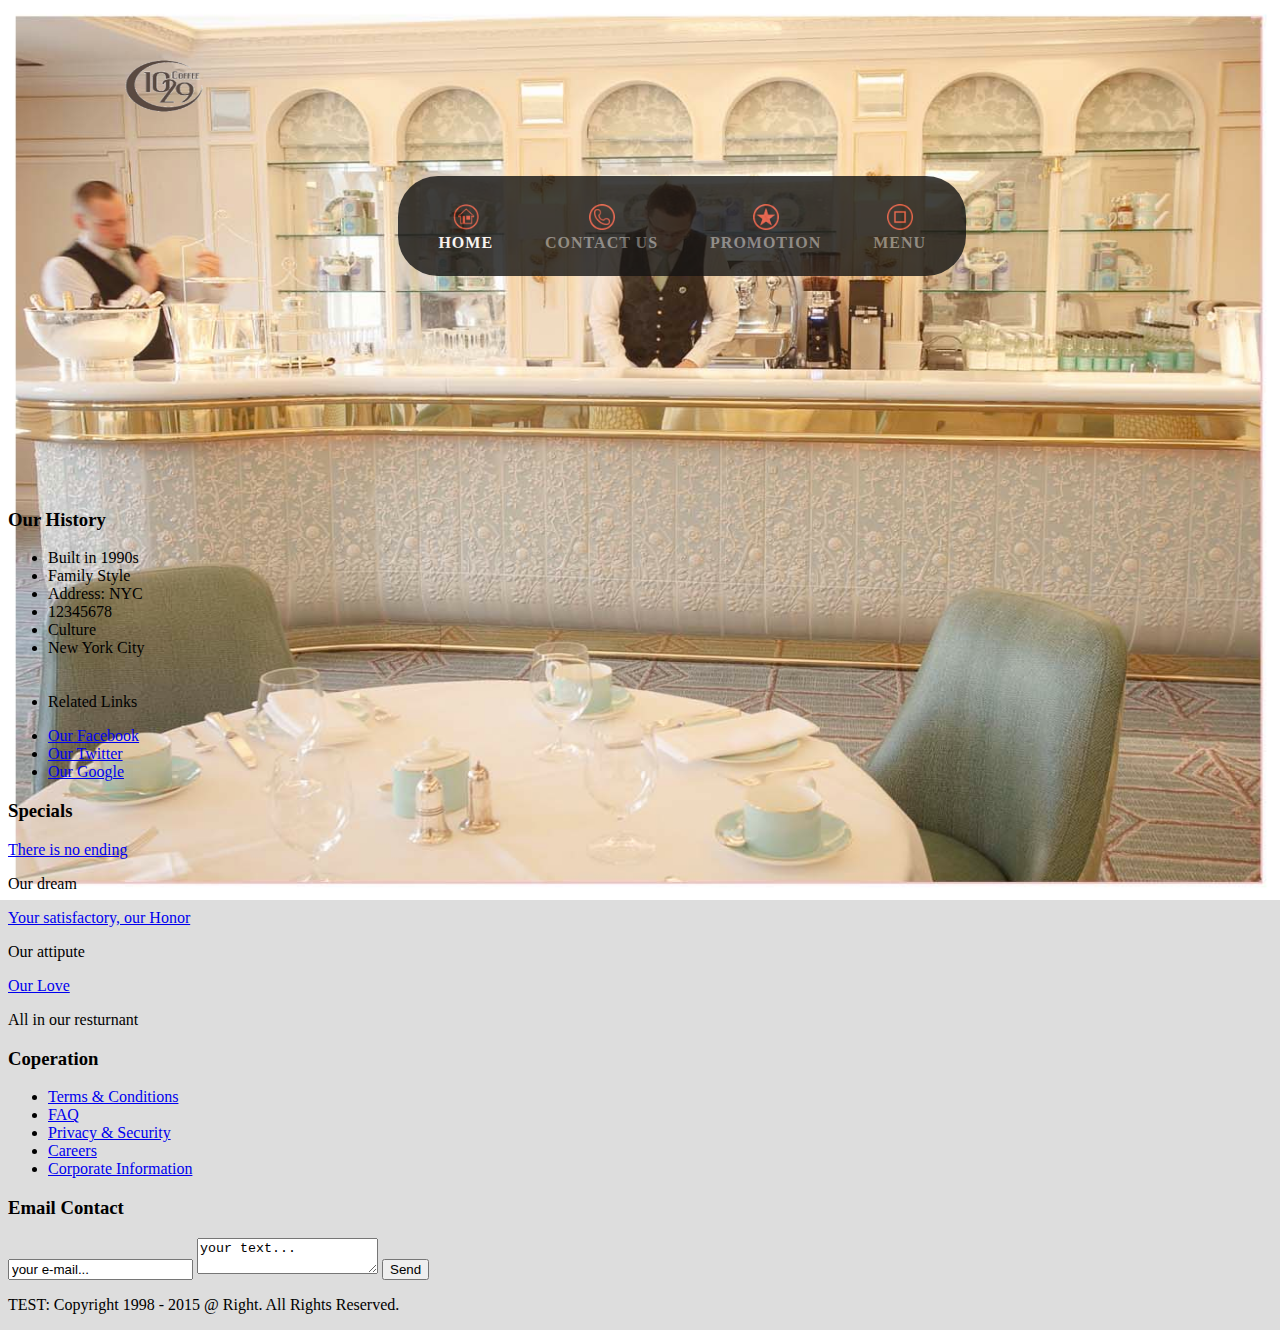
<file: index.html>
﻿<!DOCTYPE html>
<html lang="en">
<head>
	<meta charset="UTF-8">
	<title>HomePage</title>
	<link rel="stylesheet" type="text/css" href="css/style-index.css" />
	
</head>

<body class="row">
<header>
	<div class="mb_pattern"></div>
	
	<div class="mb_heading" style="margin-left: 1em;margin-top: 1em;">
		<a href="index.html"><img src="images/logo2.png" title="logo" width="280px" height="140px" /></a>
		<nav id="nav">
			<ul>
				<li class="active"><a href="index.html"><div align="center"><img src="images/home.png"></div>HOME</a></li>
				<li><a href="contactus.html"><div align="center"><img src="images/contactus.png"></div>Contact US</a></li>
				<li><a href="promotion.html"><div align="center"><img src="images/promotion.png"></div>Promotion</a></li>
				<li><a href="menu.html"><div align="center"><img src="images/menu.png"></div>Menu</a></li>
			</ul>
		</nav>

	</div>
</header>
<br/><br/><br/><br/><br/><br/><br/><br/><br/><br/><br/>
	<footer>
	<div class="footer">
		<div class="container">
			<div class="col-md-3 stores-grid">
				<div class="stores">
					<h3>Our History</h3>
					<ul>
						<li>Built in 1990s</li>
						<li>Family Style</li>
						<li>Address: NYC</li>
						<li> 12345678</li>

						<span>
						<li class="drive">Culture </li>
						<li>New York City</li> 
						<br>
						<br>
						<li>Related Links</li>
						</span>
					</ul>
				</div>
				<div class="social-icons white-icons">
					<ul>
						<li><a href="www.facebook.com" class="facebook">Our Facebook</a></li>
						<li><a href="twitter.com" class="twitter">Our Twitter</a></li>
						<li><a href="www.google.com" class="chrome">Our Google</a></li>
				</div>
			</div>
			<div class="col-md-3 blog">
				<h3>Specials</h3>
				<a href="#">There is no ending</a>
				<p>Our dream
				</p>
				<a href="#">Your satisfactory, our Honor</a>
				<p>Our attipute
				</p>
				<a href="#">Our Love</a>
				<p>All in our resturnant
				</p>
			</div>
			<div class="col-md-3 support">
				<h3>Coperation</h3>
				<div class="support-grids">
					<div class="support-left">
						<ul>
							<li><a href="#">Terms & Conditions</a></li>
							<li><a href="#">FAQ</a></li>
							<li><a href="#">Privacy & Security</a></li>
							<li><a href="#">Careers</a></li>
							<li><a href="#">Corporate Information</a></li>
						</ul>
					</div>
	
					<div class="clearfix"> </div>
				</div>
			</div>
			<div class="col-md-3 contact">
				<h3>Email Contact</h3>
				<form>
					<input type="text" value="your e-mail..." onFocus="this.value = '';" onBlur="if (this.value == '') {this.value = 'your e-mail...';}" required="">
					<textarea value="your text...:" onFocus="if(this.value == 'your text...') this.value='';" onBlur="if(this.value == '') this.value='your text...';">your text...</textarea>
					<input type="submit" value="Send">
				</form>
			</div>
			<div class="clearfix"> </div>
			<div class="copyright">
				<p>TEST: Copyright 1998 - 2015 @ Right. All Rights Reserved.</p>
			</p>
		</div>
	</div>
		</footer>
</body>
</html>
</file>
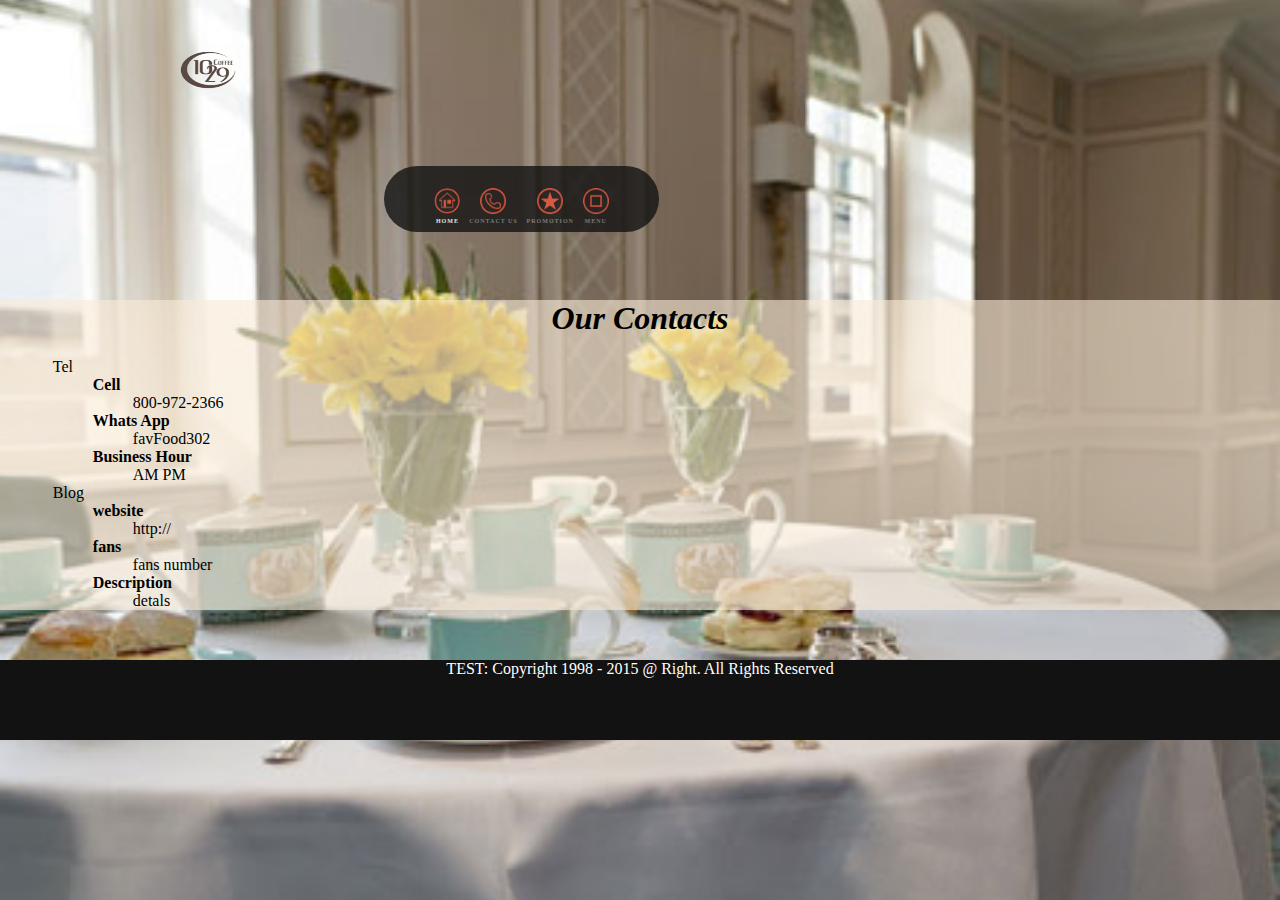
<file: contactus.html>
<!DOCTYPE html>
<html lang="en">
<head>
<meta charset="utf-8">
<title>Goods Shop</title>
	<link rel="stylesheet" href="css/style-ltemlist.css">
</head>

<body>
	<header>
    	<div class="container">
        	<div class="row">
 	       		<div id="logo">
					<div class="logo_img">
						<img id="logo_img" alt="" src="images/logo2.png" width="200px" height="100px">
					</div>
				</div>
				
			
				<div align="center">
					<div id="menu_big">
						<nav id="nav">
							<ul>
				<li class="active"><a href="index.html"><div align="center"><img src="images/home.png"></div>HOME</a></li>
				<li><a href="contactus.html"><div align="center"><img src="images/contactus.png"></div>Contact US</a></li>
				<li><a href="promotion.html"><div align="center"><img src="images/promotion.png"></div>Promotion</a></li>
				<li><a href="menu.html"><div align="center"><img src="images/menu.png"></div>Menu</a></li>
							</ul>
						</nav>
					</div>
				</div>
          	</div>
    	</div>
	</header>
    
   
    
	<div style="background: rgba(250,235,215, 0.6);" class="content">
	
		<div class="container normal-block">
		<h1 style="text-align: center; font-style: italic;">Our Contacts</h1>
		<dl>
			<dt>Tel</dt>
			<dd >
				<dl>
					<dt style="font-weight: bold;">Cell</dt>
					<dd>800-972-2366</dd>
					<dt style="font-weight: bold;">Whats App</dt>
					<dd>favFood302</dd>
					<dt style="font-weight: bold;">Business Hour</dt>
					<dd>AM PM</dd>
				</dl>
			</dd>
			<dt>Blog</dt>
			<dd >
				<dl>
					<dt style="font-weight: bold;">website</dt>
					<dd>http://</dd>
					<dt style="font-weight: bold;">fans</dt>
					<dd>fans number</dd>
					<dt style="font-weight: bold;">Description</dt>
					<dd>detals</dd>
				</dl>
			</dd>
		</dl>
		
	</div>
   	</div>
	<div id="footer">
		<div class="container" align="center" style="height: 100%; text-align: center;">
			<span>TEST: Copyright 1998 - 2015 @ Right. All Rights Reserved</span>
		</div>
	</div>
</body>
</html>
</file>
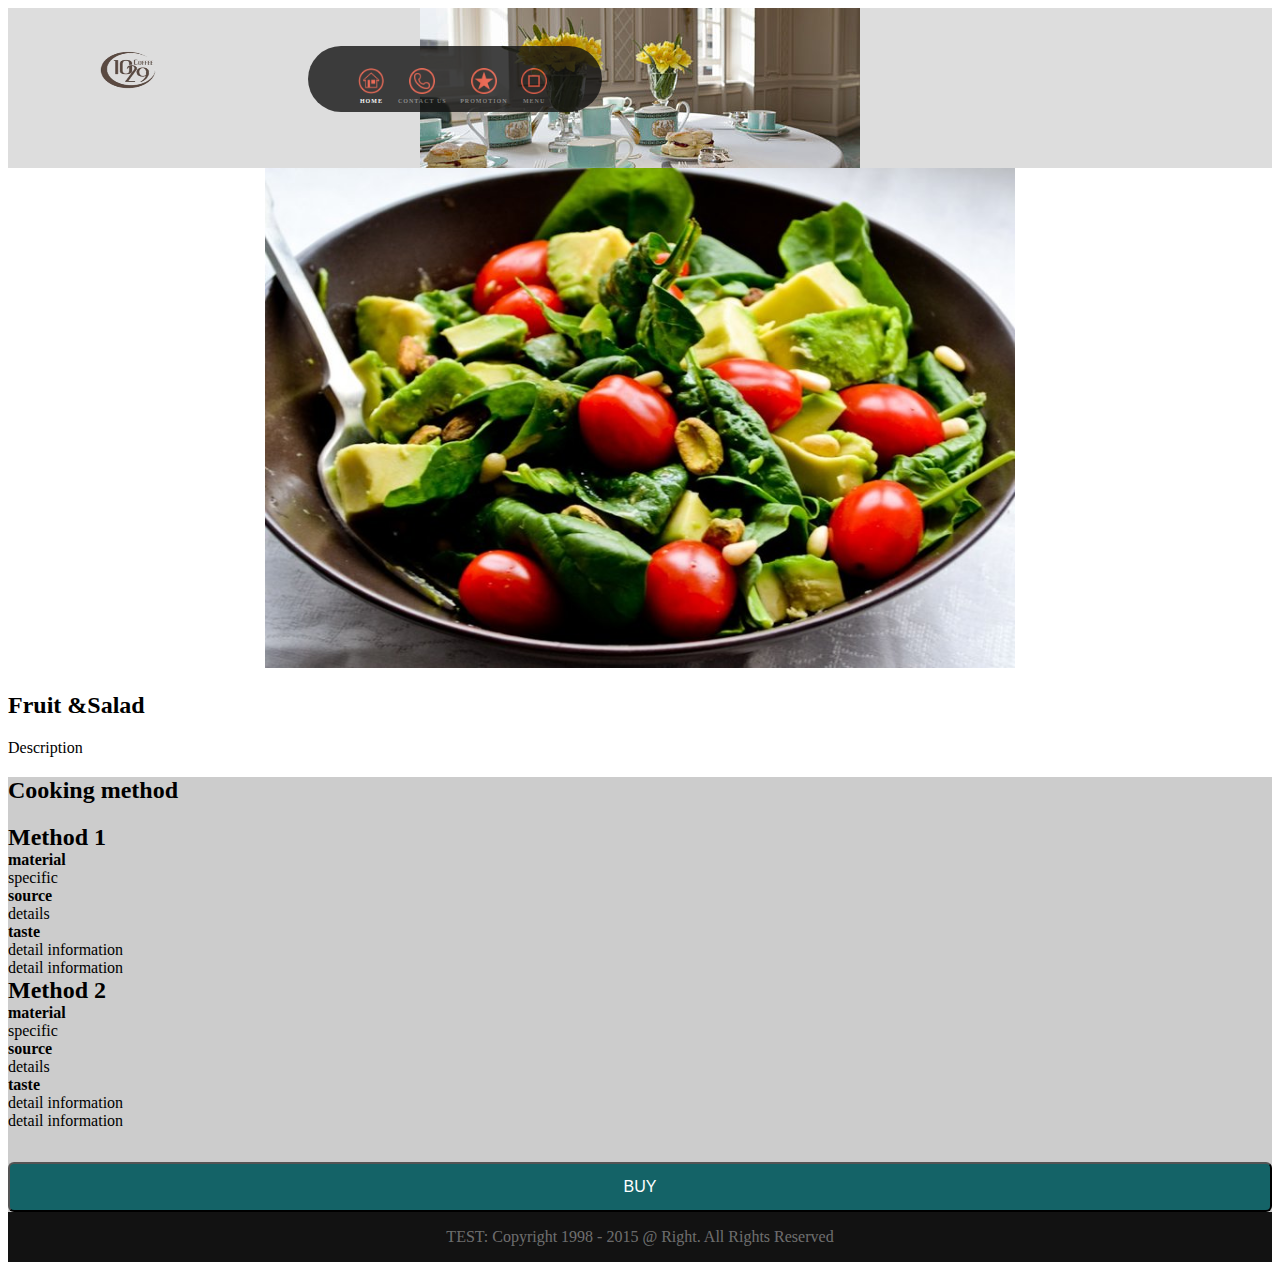
<file: ltemdetail1.html>
<!DOCTYPE html>
<html lang="en">
<head>
	<meta charset="UTF-8">
	<title>Fruit & Salad </title>
	<link rel="stylesheet" href="css/android.css">
	<link rel="stylesheet" href="css/style-ltemdetail1.css">
</head>

<body class="homepage">
	<header style="background: #ddd url(images/header3.jpg) no-repeat center;">
		<div class="container">
			<div id="logo">
					<div class="logo_img">
						<img id="logo_img" alt="" src="images/logo2.png" width="200px" height="100px">
					</div>
			</div>
			<div align="center">
					<div id="menu_big">
						<nav id="nav">
							<ul>
				<li class="active"><a href="index.html"><div align="center"><img src="images/home.png"></div>HOME</a></li>
				<li><a href="contactus.html"><div align="center"><img src="images/contactus.png"></div>Contact US</a></li>
				<li><a href="promotion.html"><div align="center"><img src="images/promotion.png"></div>Promotion</a></li>
				<li><a href="menu.html"><div align="center"><img src="images/menu.png"></div>Menu</a></li>
							</ul>
						</nav>
					</div>
				</div>
		</div>
	</header>

	<div class="hero-hover">
		<div class="container">
			<img src="goods/goods_item1.jpg">
			<div class="hover-description">
				<h3>Combination 1</h3>
				<p>This is some text about this dish. It is very specific.
					Don't even question me about my paragraph. It's totally a good
					paragraph. Why you gotta think your paragraph is better than mine</p>
			</div>
		</div>
	</div>

	<div class="hero-block">
		<div class="container">
			<h2>Fruit &Salad </h2>
			<p>Description</p>
		</div>
	</div>
	
	<div class="container normal-block" style="background-color: #CCCCCC;">
		<h2>Cooking method</h2>
		<dl>
			<dt>Method 1</dt>
			<dd>
				<dl>
					<dt>material</dt>
					<dd>specific</dd>
					<dt>source</dt>
					<dd>details</dd>
					<dt>taste</dt>
					<dd>
						detail information<br>detail information
					</dd>
				</dl>
			</dd>
			<dt>Method 2</dt>
				<dd>
				<dl>
					<dt>material</dt>
					<dd>specific</dd>
					<dt>source</dt>
					<dd>details</dd>
					<dt>taste</dt>
					<dd>
						detail information<br>detail information
					</dd>
				</dl>
			</dd>
		</dl>
		<button class="button" onclick="javascript:buyGoodsItem()" style="height:50px;">BUY</button>
	</div>


	<footer>
		<div class="container" align="center">
				TEST: Copyright 1998 - 2015 @ Right. All Rights Reserved
		</div>
	</footer>
</body>
</html>
</file>
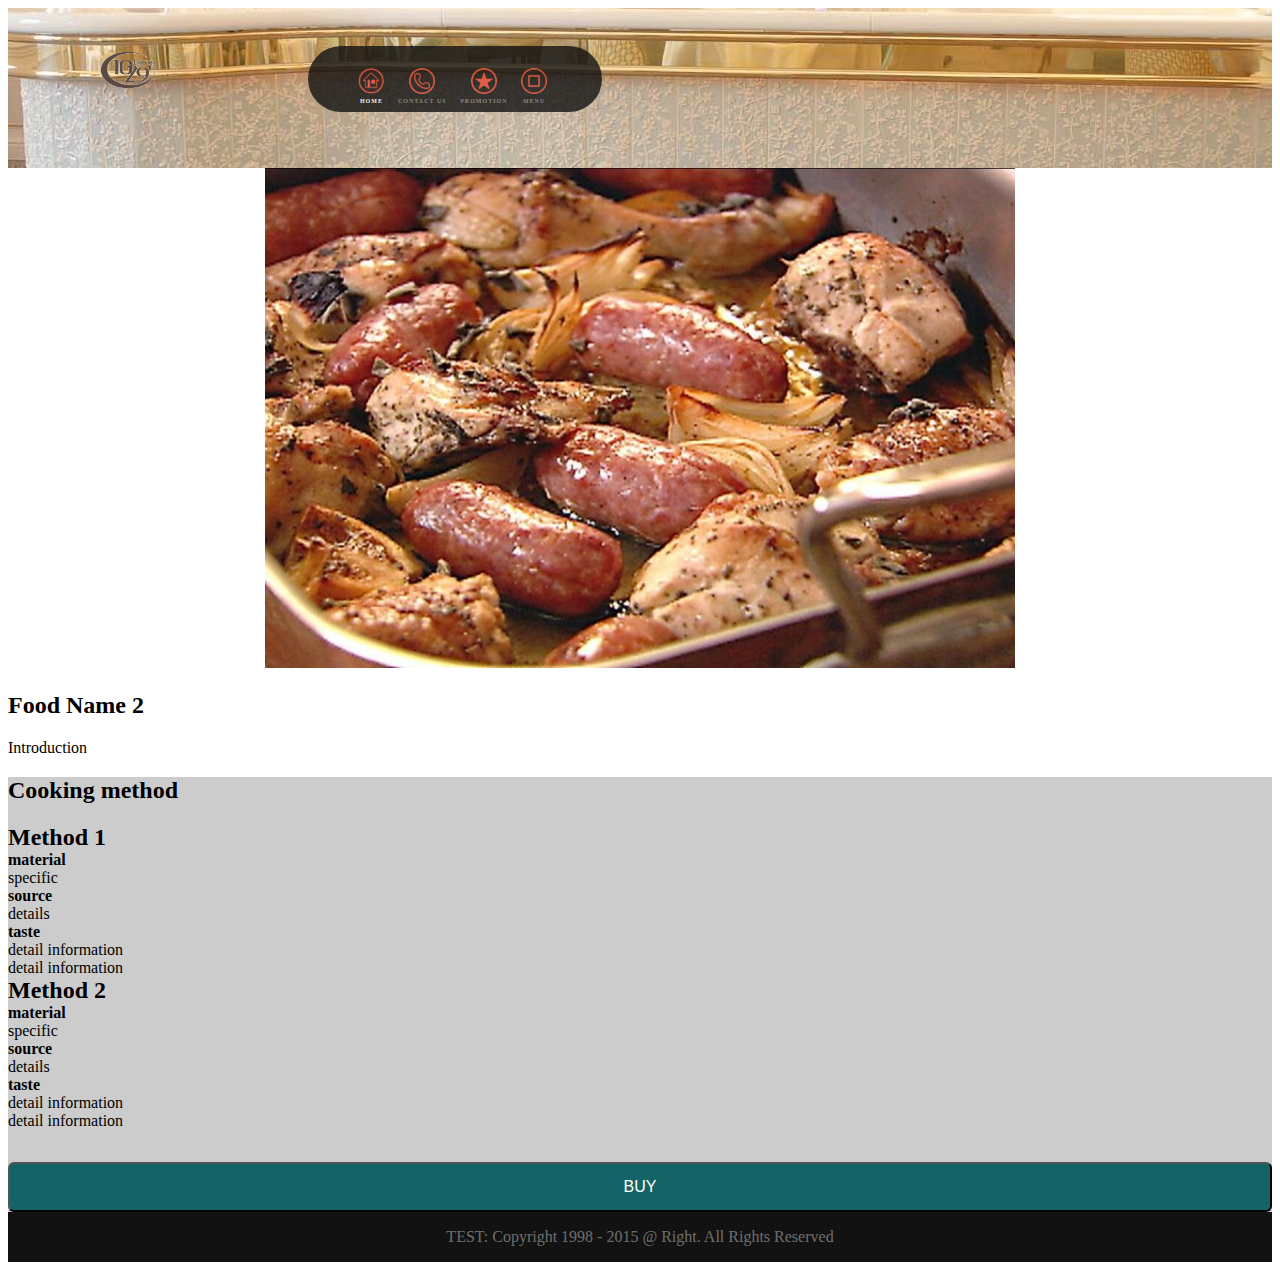
<file: ltemdetail2.html>
<!DOCTYPE html>
<html lang="en">
<head>
	<meta charset="UTF-8">
	<title>Item2</title>
	<link rel="stylesheet" href="css/android.css">
	<link rel="stylesheet" href="css/style-ltemdetail1.css">
</head>

<body class="homepage">
	<header style="background: #ddd url(images/header2.jpg) no-repeat center;">
		<div class="container">
			<div id="logo">
					<div class="logo_img">
						<img id="logo_img" alt="" src="images/logo2.png" width="200px" height="100px">
					</div>
			</div>
			<div align="center">
					<div id="menu_big">
						<nav id="nav">
						<ul>
				<li class="active"><a href="index.html"><div align="center"><img src="images/home.png"></div>HOME</a></li>
				<li><a href="contactus.html"><div align="center"><img src="images/contactus.png"></div>Contact US</a></li>
				<li><a href="promotion.html"><div align="center"><img src="images/promotion.png"></div>Promotion</a></li>
				<li><a href="menu.html"><div align="center"><img src="images/menu.png"></div>Menu</a></li>
						</ul>
						</nav>
					</div>
				
				</div>
		</div>
	</header>
	<div class="hero-hover">
		<div class="container">
			<img src="goods/goods_item2.jpg" alt="Fabric Sofa set">
			<div class="hover-description">
				<h3>Food Name 2</h3>
				<p>This is some text about my product. I tis very specific.
					Don't even question me about my paragraph. It's totally a good
					paragraph. Why you gotta think your paragraph is better than mine?</p>
			</div>
		</div>
	</div>
	<div class="hero-block">
		<div class="container">
			<h2>Food Name 2</h2>
			<p>Introduction</p>
		</div>
	</div>
	
		
	<div class="container normal-block" style="background-color: #CCCCCC;">
		<h2>Cooking method</h2>
		<dl>
			<dt>Method 1</dt>
			<dd>
				<dl>
					<dt>material</dt>
					<dd>specific</dd>
					<dt>source</dt>
					<dd>details</dd>
					<dt>taste</dt>
					<dd>
						detail information<br>detail information
					</dd>
				</dl>
			</dd>
			<dt>Method 2</dt>
				<dd>
				<dl>
					<dt>material</dt>
					<dd>specific</dd>
					<dt>source</dt>
					<dd>details</dd>
					<dt>taste</dt>
					<dd>
						detail information<br>detail information
					</dd>
				</dl>
			</dd>
		</dl>
		<button class="button" onclick="javascript:buyGoodsItem()" style="height:50px;">BUY</button>
	</div>


	<footer>
		<div class="container" align="center">
				TEST: Copyright 1998 - 2015 @ Right. All Rights Reserved
		</div>
	</footer>
</body>
</html>
</file>
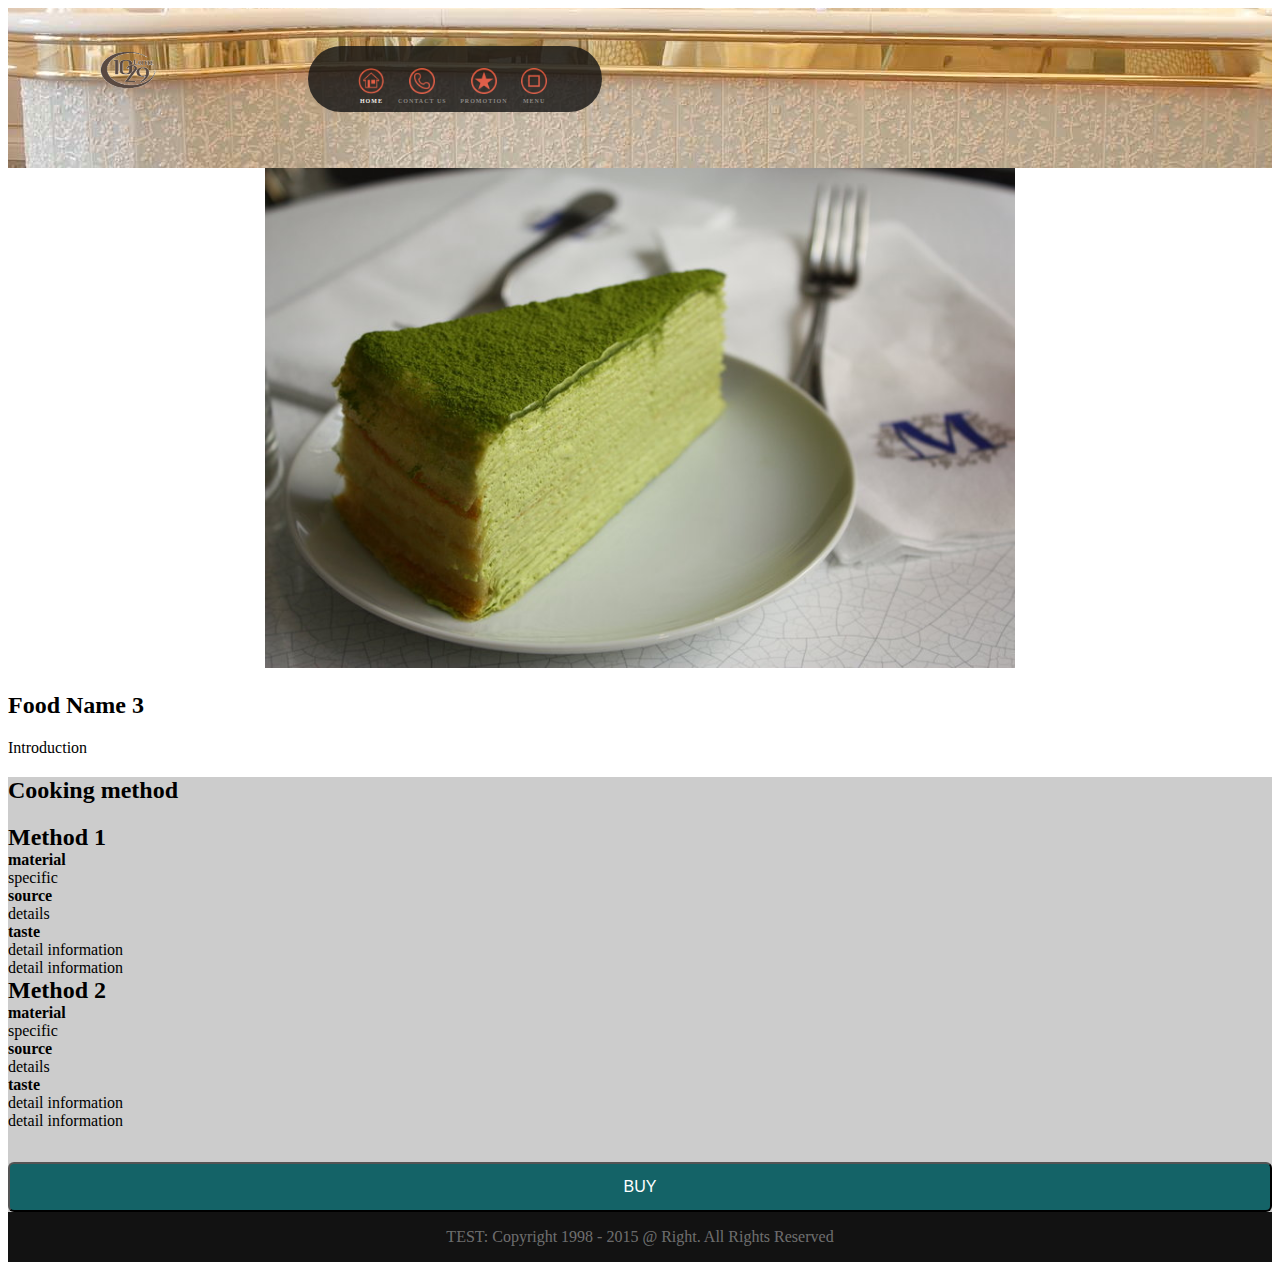
<file: ltemdetail3.html>
<!DOCTYPE html>
<html lang="en">
<head>
	<meta charset="UTF-8">
	<title>Item3</title>

	<link rel="stylesheet" href="css/android.css">
	<link rel="stylesheet" href="css/style-ltemdetail1.css">
</head>

<body class="homepage">
	<header style="background: #ddd url(images/header2.jpg) no-repeat center;">
		<div class="container">
			<div id="logo">
					<div class="logo_img">
						<img id="logo_img" alt="" src="images/logo2.png" width="200px" height="100px">
					</div>
			</div>
			<div align="center">
					<div id="menu_big">
						<nav id="nav">
						<ul>
				<li class="active"><a href="index.html"><div align="center"><img src="images/home.png"></div>HOME</a></li>
				<li><a href="contactus.html"><div align="center"><img src="images/contactus.png"></div>Contact US</a></li>
				<li><a href="promotion.html"><div align="center"><img src="images/promotion.png"></div>Promotion</a></li>
				<li><a href="menu.html"><div align="center"><img src="images/menu.png"></div>Menu</a></li>
						</ul>
						</nav>
					</div>
				</div>
		</div>
	</header>

	<div class="hero-hover">
		<div class="container">
			<img src="goods/goods_item3.jpg" alt="Fabric Sofa set">
			<div class="hover-description">
				<h3>Food Name 3</h3>
				<p>This is some text about my product. I tis very specific.
					Don't even question me about my paragraph. It's totally a good
					paragraph. Why you gotta think your paragraph is better than mine?</p>
			</div>
		</div>
	</div>
<div class="hero-block">
		<div class="container">
			<h2>Food Name 3</h2>
			<p>Introduction</p>
		</div>
	</div>
	
		
	<div class="container normal-block" style="background-color: #CCCCCC;">
		<h2>Cooking method</h2>
		<dl>
			<dt>Method 1</dt>
			<dd>
				<dl>
					<dt>material</dt>
					<dd>specific</dd>
					<dt>source</dt>
					<dd>details</dd>
					<dt>taste</dt>
					<dd>
						detail information<br>detail information
					</dd>
				</dl>
			</dd>
			<dt>Method 2</dt>
				<dd>
				<dl>
					<dt>material</dt>
					<dd>specific</dd>
					<dt>source</dt>
					<dd>details</dd>
					<dt>taste</dt>
					<dd>
						detail information<br>detail information
					</dd>
				</dl>
			</dd>
		</dl>
		<button class="button" onclick="javascript:buyGoodsItem()" style="height:50px;">BUY</button>
	</div>


	<footer>
		<div class="container" align="center">
				TEST: Copyright 1998 - 2015 @ Right. All Rights Reserved
		</div>
	</footer>
</body>

</html>
</file>
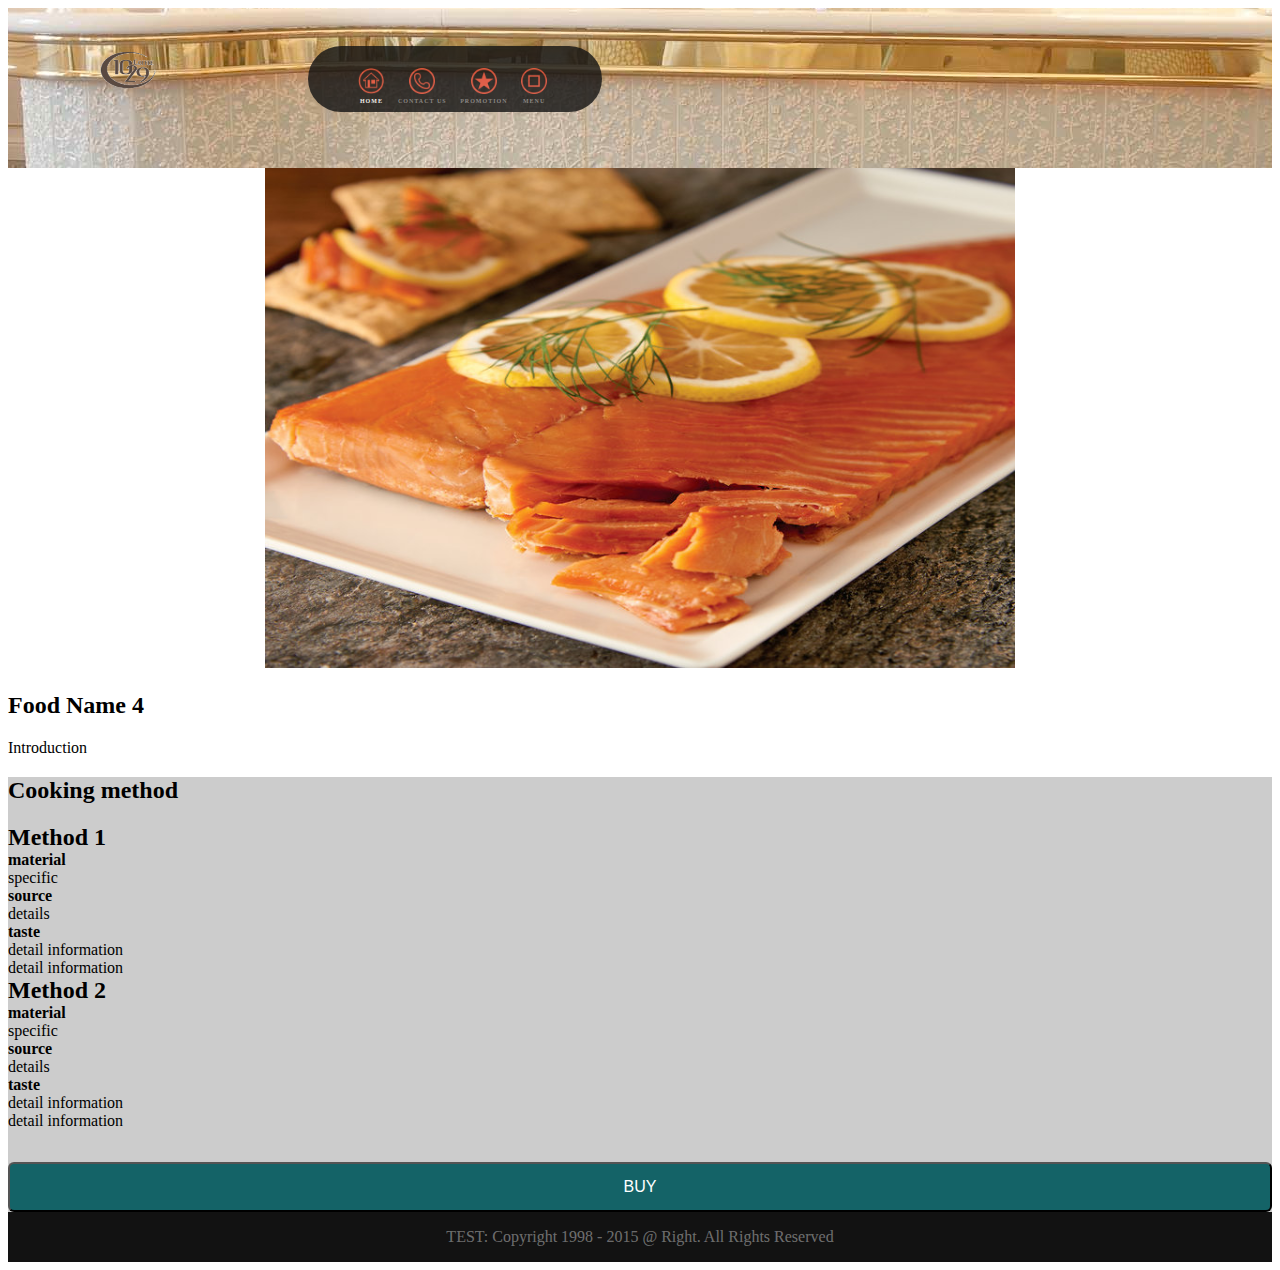
<file: ltemdetail4.html>
<!DOCTYPE html>
<html lang="en">
<head>
	<meta charset="UTF-8">
	<title>item4</title>
	
	<link rel="stylesheet" href="css/android.css">
	<link rel="stylesheet" href="css/style-ltemdetail1.css">
</head>

<body class="homepage">
	<header style="background: #ddd url(images/header2.jpg) no-repeat center;">
		<div class="container">
			<div id="logo">
					<div class="logo_img">
						<img id="logo_img" alt="" src="images/logo2.png" width="200px" height="100px">
					</div>
			</div>
			<div align="center">
					<div id="menu_big">
						<nav id="nav">
						<ul>
				<li class="active"><a href="index.html"><div align="center"><img src="images/home.png"></div>HOME</a></li>
				<li><a href="contactus.html"><div align="center"><img src="images/contactus.png"></div>Contact US</a></li>
				<li><a href="promotion.html"><div align="center"><img src="images/promotion.png"></div>Promotion</a></li>
				<li><a href="menu.html"><div align="center"><img src="images/menu.png"></div>Menu</a></li>
						</ul>
						</nav>
					</div>
				</div>
		</div>
	</header>

	<div class="hero-hover">
		<div class="container">
			<img src="goods/goods_item4.jpg" alt="Fabric Sofa set">
			<div class="hover-description">
				<h3>Food Name 4</h3>
				<p>This is some text about my product. I tis very specific.
					Don't even question me about my paragraph. It's totally a good
					paragraph. Why you gotta think your paragraph is better than mine?</p>
			</div>
		</div>
	</div>
	
	<div class="hero-block">
		<div class="container">
			<h2>Food Name 4</h2>
			<p>Introduction</p>
		</div>
	</div>
	
		
	<div class="container normal-block" style="background-color: #CCCCCC;">
		<h2>Cooking method</h2>
		<dl>
			<dt>Method 1</dt>
			<dd>
				<dl>
					<dt>material</dt>
					<dd>specific</dd>
					<dt>source</dt>
					<dd>details</dd>
					<dt>taste</dt>
					<dd>
						detail information<br>detail information
					</dd>
				</dl>
			</dd>
			<dt>Method 2</dt>
				<dd>
				<dl>
					<dt>material</dt>
					<dd>specific</dd>
					<dt>source</dt>
					<dd>details</dd>
					<dt>taste</dt>
					<dd>
						detail information<br>detail information
					</dd>
				</dl>
			</dd>
		</dl>
		<button class="button" onclick="javascript:buyGoodsItem()" style="height:50px;">BUY</button>
	</div>


	<footer>
		<div class="container" align="center">
				TEST: Copyright 1998 - 2015 @ Right. All Rights Reserved
		</div>
	</footer>
</body>
</html>
</file>
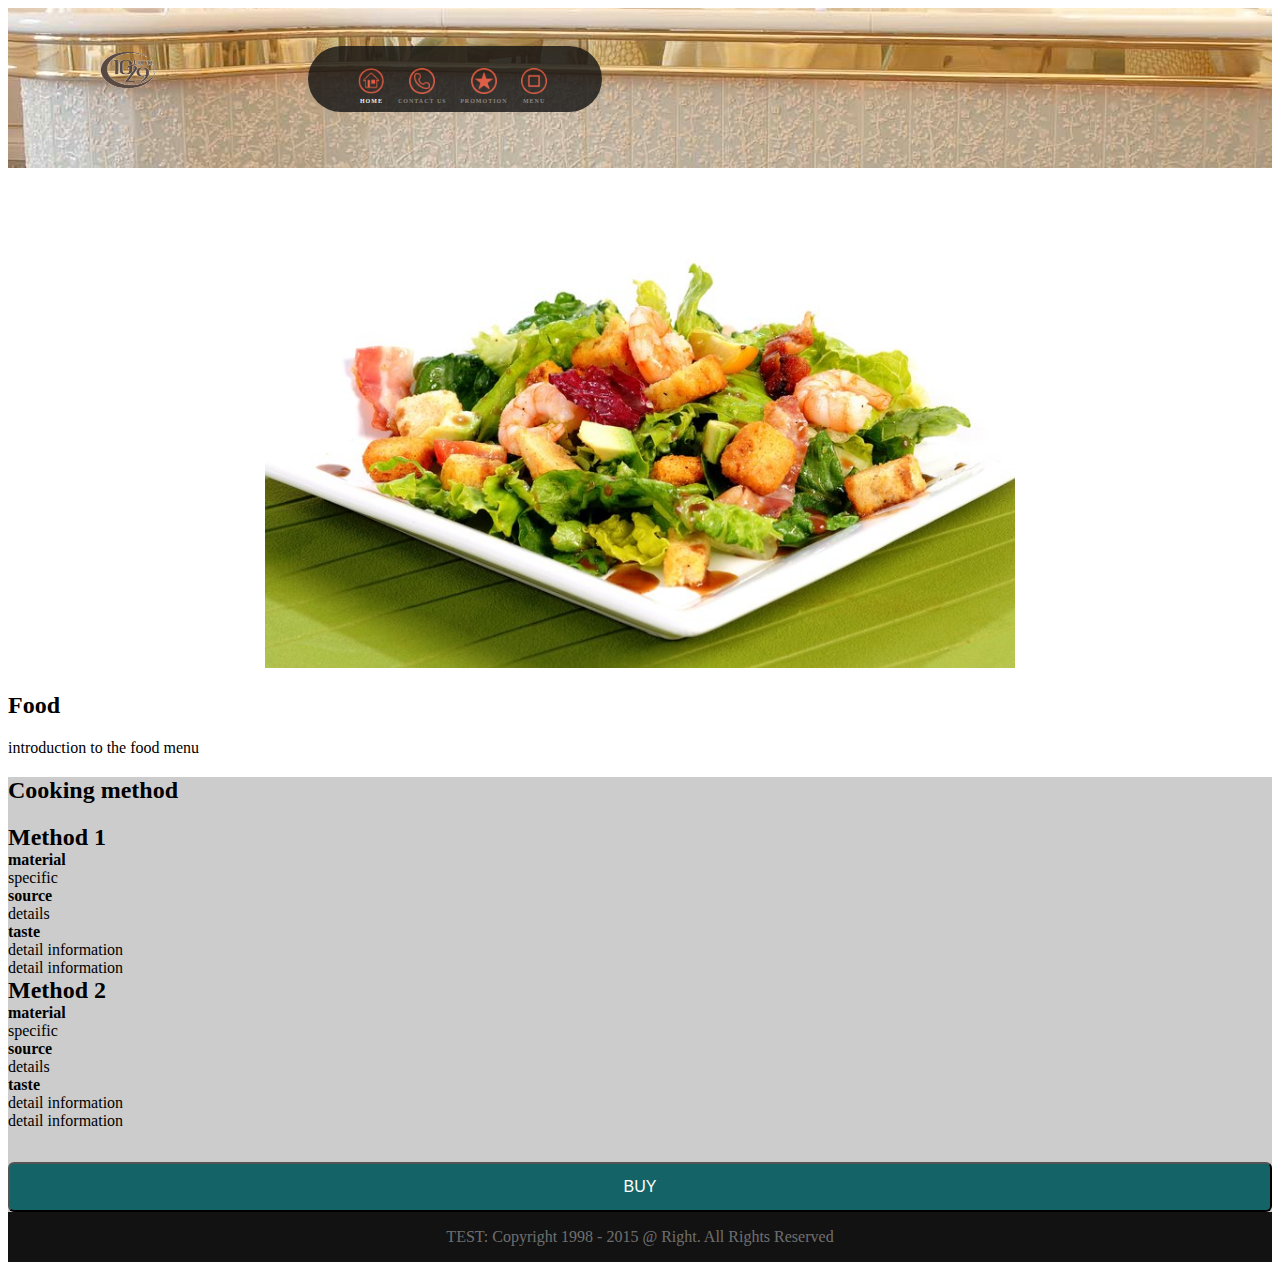
<file: ltemdetail5.html>
<!DOCTYPE html>
<html lang="en">
<head>
	<meta charset="UTF-8">
	<title>item5</title>
	<link rel="stylesheet" href="css/android.css">
	<link rel="stylesheet" href="css/style-ltemdetail1.css">
</head>

<body class="homepage">
	<header style="background: #ddd url(images/header2.jpg) no-repeat center;">
		<div class="container">
			<div id="logo">
					<div class="logo_img">
						<img id="logo_img" alt="" src="images/logo2.png" width="200px" height="100px">
					</div>
			</div>
			<div align="center">
					<div id="menu_big">
						<nav id="nav">
						<ul>
				<li class="active"><a href="index.html"><div align="center"><img src="images/home.png"></div>HOME</a></li>
				<li><a href="contactus.html"><div align="center"><img src="images/contactus.png"></div>Contact US</a></li>
				<li><a href="promotion.html"><div align="center"><img src="images/promotion.png"></div>Promotion</a></li>
				<li><a href="menu.html"><div align="center"><img src="images/menu.png"></div>Menu</a></li>
						</ul>
						</nav>
					</div>
				</div>
		</div>
	</header>

	<div class="hero-hover">
		<div class="container">
			<img src="goods/goods_item5.jpg" alt="Fabric Sofa set">
			<div class="hover-description">
				<h3>Food Name 5</h3>
				<p>This is some text about my product. I tis very specific.
					Don't even question me about my paragraph. It's totally a good
					paragraph. Why you gotta think your paragraph is better than mine?</p>
			</div>
		</div>
	</div>


	
	<div class="hero-block">
		<div class="container">
			<h2>Food</h2>
			<p>introduction to the food menu</p>
		</div>
	</div>
	
	
	<div class="container normal-block" style="background-color: #CCCCCC;">
		<h2>Cooking method</h2>
		<dl>
			<dt>Method 1</dt>
			<dd>
				<dl>
					<dt>material</dt>
					<dd>specific</dd>
					<dt>source</dt>
					<dd>details</dd>
					<dt>taste</dt>
					<dd>
						detail information<br>detail information
					</dd>
				</dl>
			</dd>
			<dt>Method 2</dt>
				<dd>
				<dl>
					<dt>material</dt>
					<dd>specific</dd>
					<dt>source</dt>
					<dd>details</dd>
					<dt>taste</dt>
					<dd>
						detail information<br>detail information
					</dd>
				</dl>
			</dd>
		</dl>
		<button class="button" onclick="javascript:buyGoodsItem()" style="height:50px;">BUY</button>
	</div>


	<footer>
		<div class="container" align="center">
				TEST: Copyright 1998 - 2015 @ Right. All Rights Reserved
		</div>
	</footer>
</body>

</html>
</file>
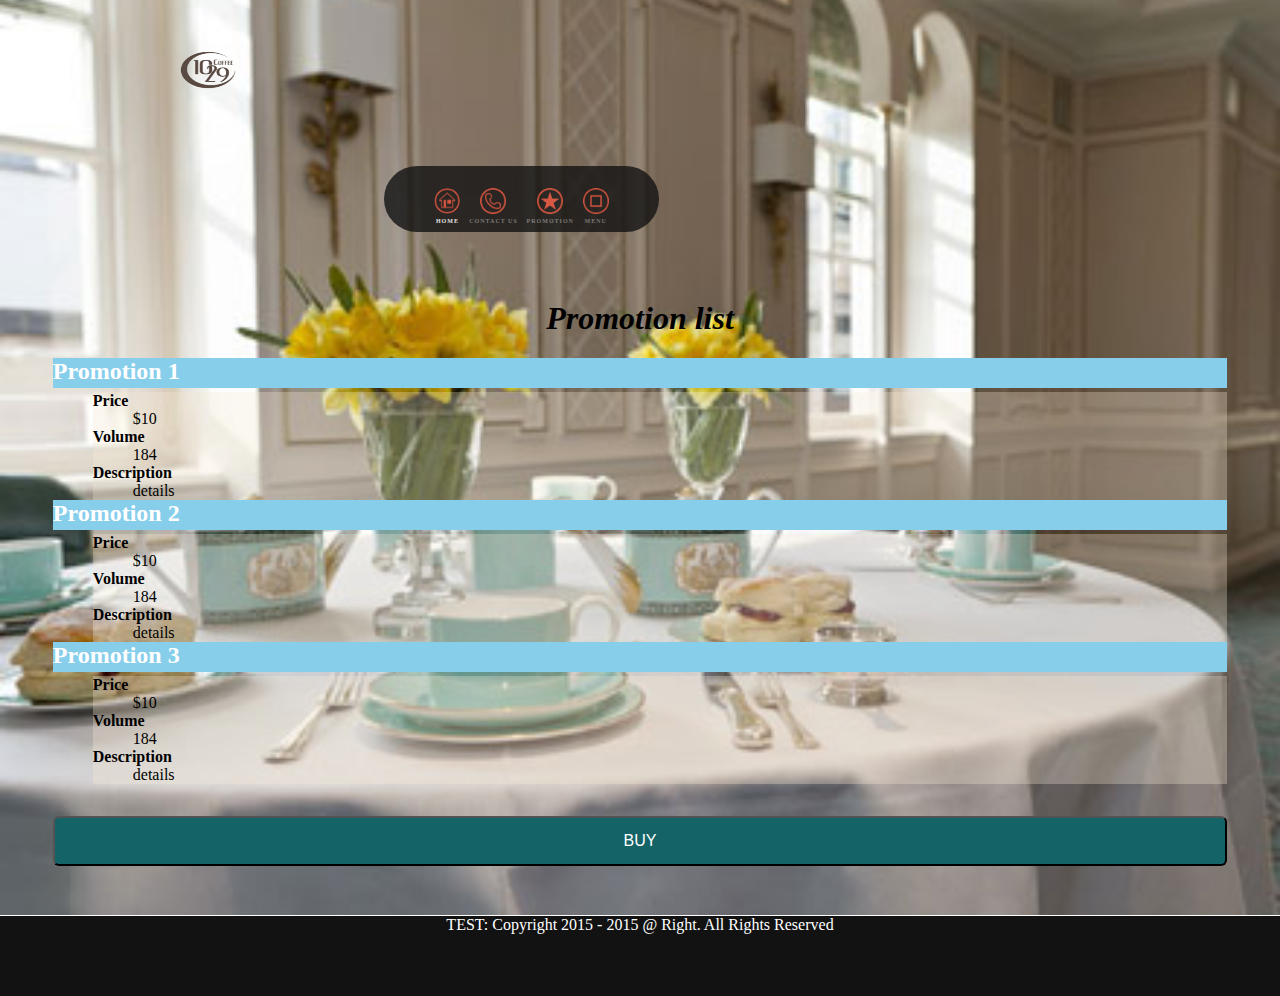
<file: promotion.html>
<!DOCTYPE html>
<html lang="en">
<head>
<title>Goods Shop</title>
	<link rel="stylesheet" href="css/style-ltemlist.css">
</head>

<body>
	<header>
    	<div class="container">
        	<div class="row">
 	       		<div id="logo">
					<div class="logo_img">
						<img id="logo_img" alt="" src="images/logo2.png" width="200px" height="100px">
					</div>
				</div>
				
			
				<div align="center">
					<div id="menu_big">
						<nav id="nav">
							<ul>
				<li class="active"><a href="index.html"><div align="center"><img src="images/home.png"></div>HOME</a></li>
				<li><a href="contactus.html"><div align="center"><img src="images/contactus.png"></div>Contact US</a></li>
				<li><a href="promotion.html"><div align="center"><img src="images/promotion.png"></div>Promotion</a></li>
				<li><a href="menu.html"><div align="center"><img src="images/menu.png"></div>Menu</a></li>
							</ul>
						</nav>
					</div>
				</div>
          	</div>
    	</div>
	</header>
	<div class="content">
	
		<div class="container normal-block">
		<h1 style="text-align: center; font-style: italic;">Promotion list</h1>
		<dl>
			<dt style="height:30px; font-weight: bold; background-color:#87CEEB;font-size:24px; color: white;" >Promotion 1</dt>
			<br>
			<dd style="	background: rgba(250,235,215, 0.3); margin-top:-14px;" >
				<dl>
					<dt style="font-weight: bold;">Price</dt>
					<dd>$10</dd>
					<dt style="font-weight: bold;">Volume</dt>
					<dd>184</dd>
					<dt style="font-weight: bold;">Description</dt>
					<dd>details</dd>
				</dl>
			</dd>
			<dt style="height:30px; font-weight: bold; background-color:#87CEEB;font-size:24px; color: white;" >Promotion 2</dt>
			<br>
			<dd style="background: rgba(250,235,215, 0.3); margin-top:-14px;" >
				<dl>
					<dt style="font-weight: bold;">Price</dt>
					<dd>$10</dd>
					<dt style="font-weight: bold;">Volume</dt>
					<dd>184</dd>
					<dt style="font-weight: bold;">Description</dt>
						<dd>details</dd>
				</dl>
			</dd>
			<dt style="height:30px; font-weight: bold; background-color:#87CEEB;font-size:24px; color: white;" >Promotion 3</dt>
			<br>
			<dd style="background: rgba(250,235,215, 0.3); margin-top:-14px;" >
				<dl>
					<dt style="font-weight: bold;">Price</dt>
					<dd>$10</dd>
					<dt style="font-weight: bold;">Volume</dt>
					<dd>184</dd>
					<dt style="font-weight: bold;">Description</dt>
						<dd>details</dd>
				</dl>
			</dd>
		</dl>
		<button class="button" onclick="javascript:buyAllGoods()" style="height:50px;">BUY</button>
	</div>
   	</div>
	<div id="footer">
		<div class="container" align="center" style="height: 100%; text-align: center;">
			<span>TEST: Copyright 2015 - 2015 @ Right. All Rights Reserved</span>
		</div>
	</div>
</body>
<script>
    $(function() {
        $('.list_icon img').click(function () {
            $('.nav').slideToggle(200, function () {
                $('.nav').toggleClass('list-down').css('display', '');
            });
        });
    })
    
    
    function buyAllGoods(){
    	alert("please go to shopcart page to buy");
    }
</script>
</html>
</file>
<file: css/style-index.css>
body {
	background: #ddd url(../images/header2.jpg) no-repeat center fixed;
	background-size: 100% 100%;
}

#nav {
	position:relative;
	top:50%;
	left:30%; 
	right:10%;
}

#nav ul {
	display: inline-block;
	padding: 0em 3em;
	border-radius: 40px;
	background: #131313;
	filter: alpha(opacity=80);
	opacity:0.8;
}

#nav>ul>li {
	display: inline-block;
}

#nav>ul>li:last-child {
	padding-right: 0;
}

#nav>ul>li>a, #nav>ul>li>span {
	display: block;
	padding: 0.5em 1.5em 1.5em 1.5em;
	letter-spacing: 1px;
	text-decoration: none;
	text-transform: uppercase;
	font-family: 'Microsoft YaHei';
	font-weight: bolder;
	font-size: 1em;
	outline: 0;
	color: #7b7b7b;
}

#nav>ul>li>a:hover {
	color: #FFF;
}

#nav li.active a {
	color: #FFF;
}

#nav>ul>li>ul {
	display: none;
}

#nav div{
	margin-top: 20px;
	height:30px;
}

#nav img{
	width: 26px;
	height: 26px;
}

#menu_small{
	position:absolute;
	top:50%;
	right:10%;
	display:none; 
	padding: 1em 2em;
	border-radius: 20px;
	background: #131313;
	filter: alpha(opacity=80);
	opacity:0.8;
	width:180px;
}

#menu_small a {
	padding: 0em 0em 0.5em 1.0em;
	letter-spacing: 0px;
	text-decoration: none;
	text-transform: uppercase;
	font-family: 'Microsoft YaHei';
	font-weight: bolder;
	font-size: 1em;
	color: #7b7b7b;
}

#menu_small a:hover {
	color: #FFF;
}

#menu_small a:active {
	color: #FFF;
}

#menu_small a.active {
	color: #FFF;
}

@media ( max-width : 1370px) {
	#nav ul {
		display: inline-block;
		padding: 0em 1em;
		border-radius: 40px;
		background: #131313;
		filter: alpha(opacity=80);
		opacity:0.8;
	}
}

@media ( max-width : 1260px) {
	#nav>ul>li>a, #nav>ul>li>span {
		display: block;
		padding: 0.5em 1.0em 1.5em 1.0em;
		letter-spacing: 1px;
		text-decoration: none;
		text-transform: uppercase;
		font-family: 'Microsoft YaHei';
		font-weight: bolder;
		font-size: 1em;
		outline: 0;
		color: #7b7b7b;
	}
}

@media ( max-width : 1130px) {
	#nav>ul>li>a, #nav>ul>li>span {
		display: block;
		padding: 0.5em 0.8em 1.5em 0.8em;
		letter-spacing: 1px;
		text-decoration: none;
		text-transform: uppercase;
		font-family: 'Microsoft YaHei';
		font-weight: bolder;
		font-size: 0.8em;
		outline: 0;
		color: #7b7b7b;
	}
}

@media ( max-width : 895px) {
	#nav>ul>li>a, #nav>ul>li>span {
		display: block;
		padding: 0.5em 0.5em 1.5em 0.5em;
		letter-spacing: 1px;
		text-decoration: none;
		text-transform: uppercase;
		font-family: 'Microsoft YaHei';
		font-weight: bolder;
		font-size: 0.5em;
		outline: 0;
		color: #7b7b7b;
	}
}

@media ( max-width : 790px) {
	#nav>ul>li>a, #nav>ul>li>span {
		display: block;
		padding: 0.5em 0.3em 1.5em 0.3em;
		letter-spacing: 1px;
		text-decoration: none;
		text-transform: uppercase;
		font-family: 'Microsoft YaHei';
		font-weight: bolder;
		font-size: 0.3em;
		outline: 0;
		color: #7b7b7b;
	}
}

@media ( max-width : 765px) {
	#nav {
		position:absolute;
		top:50%;
		left:20%; 
		right:10%;
	}
}

@media ( max-width : 660px) {
	#menu_big{
		display:none;
	}
	#menu_small{
		display:block;
	}
}

@media ( max-width : 480px) {

}
</file>
<file: css/style-ltemlist.css>
body, html {
	min-height: 100%;
}

body {
	background: url(../images/header3.jpg) no-repeat center center fixed;
	-webkit-background-size: cover;
	-moz-background-size: cover;
	-o-background-size: cover;
	background-size: cover;
	margin: 0;
	font-size: 100%;
	overflow-x: hidden;
}

* {
	box-sizing: border-box;
	transition: width .5s;
}

@font-face {
	font-family: nexa;
	src: url(fonts/Nexa%20Light_0.otf);
}

@font-face {
	font-family: nexa-bold;
	src: url(fonts/Nexa%20Bold_0.otf);
}

.nexa {
	font-family: nexa;
}

.nexa-bold {
	font-family: nexa-bold;
}

.container {
	width: 1200px;
	margin-right: auto;
	margin-left: auto;
	padding-left: 1%;
	padding-right: 1%;
}

.row {
	margin-right: -5px;
	margin-left: -5px;
}

.row:after {

	clear: both;
	display: table;
	content: "";
}

.column {
	float: left;
	padding-left: 5px;
	padding-right: 5px;
}

.column-white {
	background-color: #FFA07A;
	float: left;
	padding: 5px 5px 5px 5px;
	margin: 5px;
	transition: all .5s;
}

.column-white:hover {

	transition: all .5s;
	background-color: white;
}

.col-quarter {
	width: 23.5%;
}

.col-half {
	width: 48.5%;
}

.col-threequarter {
	width: 74%;
}

.col-full {
	width: 100%;
}

.col-one-third {
	width: 32%;
}

header {
	background-color: rgb(255, 255, 255);
	width: 100%;
	margin: 0;
}

.logo {
	margin-top: 5px;
	max-height: 56px;
}

.circle {
	border-radius: 50%;
	background-color: orange;
	width: 28px;
	height: 28px;
	padding: 3px 7px 3px 7px;
	color: white;
}

.list_icon img {
	display: none;
	cursor: pointer;
}

.cart {
	margin-bottom: -4px;
	width: 22px;
}

.content {
	margin-top: 300px;
	position: relative;

}

.cover {
	z-index: -1000;

	background-repeat: no-repeat -webkit-background-size: cover;
	-moz-background-size: cover;
	-o-background-size: cover;
	background-size: cover;
	margin: 0;
	position: absolute;
	height: 500px;
	width: 100%;
}

.tagline {
	position: relative;
	top: 120px;
	z-index: 1000;
	text-align: center;
	color: white;
	font-size: 64px;
	margin-left: auto;
	margin-right: auto;
	text-shadow: 1px 1px 7px rgba(0, 0, 0, 0.72);
	padding: 5px;
}

.dot {
	
	background-repeat: repeat-x;
	height: 2px;
	position: absolute;
	width: 100%;
	bottom: 0;
}

.sub-title {
	text-align: left;
	color: #FFFFFF;
	font-size: 24px;
}

/* Buttons */
.button {
	width:100%;
	text-align:center;;
	position: relative;
	display: inline-block;
	margin-top: 1em;
	padding: 0.4em 1.5em;
	background: #146367;
	border-radius: 6px;
	text-decoration: none;
	text-transform: uppercase;
	font-size: 1em;
	color: #FFF;
	-moz-transition: color 0.35s ease-in-out, background-color 0.35s
		ease-in-out;
	-webkit-transition: color 0.35s ease-in-out, background-color 0.35s
		ease-in-out;
	-o-transition: color 0.35s ease-in-out, background-color 0.35s
		ease-in-out;
	-ms-transition: color 0.35s ease-in-out, background-color 0.35s
		ease-in-out;
	transition: color 0.35s ease-in-out, background-color 0.35s ease-in-out;
	cursor: pointer;
}

.button:hover {
	background: #141414;
	color: #FFF !important;
}

a {
	text-decoration: none;
	color: #363636;
}

a:hover {
	transition: color .2s;
	color: #FF9600;
}

.title {
	float: left;
	margin-top: 5px;
	margin-left: 3px;
}

.copyrights {
	float: right;
	color: #464646;
	font-size: 90%;
	text-align: right;
	margin-top: 8px;
}

.product_title {
	text-align: left;
	color: white;
	font-size: 48px;
	padding: 10px;
}

.price {
	float: right;
	margin-top: 5px;
	color: #363636;
	margin-right: 3px;
}

p {
	font-size: 14px;
	line-height: 20px;
}

.share {
	float: right;
}

.quantity {
	float: left;
}

input {
	width: 30px;
}

.buy {
	float: left;
	background-color: #FF9600;
	border-radius: 10%;
	text-align: center;
	color: white;
	padding: 5px 8px 5px 8px;
	width: 60px;
}

.column-product {
	background: rgba(250,235,215, 0.3);
	float: left;
	padding: 5px 5px 5px 5px;
	margin: 5px;
}

.details {
	line-height: 24px;
	padding: 10px;
}

.search {
	z-index: -1000;
		background: rgba(250,235,215, 0.3);
	margin: 0;
	position: absolute;
	height: 50px;
	width: 100%;
}

.filters {
	float: left;
	margin-left: 10%;
	margin-right: auto;
	margin-top: 10px;
	font-size: 18px;
	color: white;
	z-index: 1000;
}

.srch-text {
	width: 180px;
}

.miniature-content {
	margin-top: 60px;
	position: relative;
	z-index: 0;
}

@media ( max-width : 1200px) {
	.container {
		width: 100%;
	}
}

@media ( max-width : 800px) {
	.list_icon img {
		display: block;
	}
	.list-down {
		display: block;
	}
	.col-m-quarter {
		width: 38%;
	}
	.col-m-half {
		width: 100%;
	}
	.col-m-threequarter {
		width: 58%;
	}
	.col-m-full {
		width: 100%;
	}
	.col-m-one-third {
		width: 49%;
	}
	.column-white {
		margin-left: 1px;
	}
	.column-product {
		margin: 2px;
	}
	.search {
		height: 80px;
	}
	.miniature-content {
		margin-top: 90px;
	}
}

@media ( max-width : 640px) {
	.col-xm-quarter {
		width: 100%;
	}
	.col-xm-threequarter {
		width: 100%;
	}
	.col-xm-one-third {
		width: 48.6%;
	}
	.column-white {
		margin-left: 1px;
	}
	.search {
		height: 80px;
	}
	.miniature-content {
		margin-top: 90px;
	}
}

@media ( max-width : 480px) {
	.col-xs-one-third {
		width: 100%;
	}
	.sub-title {
		text-align: center;
	}
	.footer-xs-logo {
		margin-left: auto;
		margin-right: auto;
	}
	.copyrights-xs {
		float: none;
		text-align: center;
	}
	.search {
		height: 100px;
	}
	.miniature-content {
		margin-top: 110px;
	}
}


.logo_img{
	margin-left:60px;
	float:left;
	position: absolute; 
	top:20px;
}

#nav {
		position:absolute;
		top:150px;
		left:30%;
}

#nav ul {
	display: inline-block;
	padding: 0em 3em;
	border-radius: 40px;
	background: #131313;
	filter: alpha(opacity=80);
	opacity:0.8;
}

#nav>ul>li {
	display: inline-block;
}

#nav>ul>li:last-child {
	padding-right: 0;
}

#nav>ul>li>a, #nav>ul>li>span {
		display: block;
		padding: 0.5em 0.5em 1.5em 0.5em;
		letter-spacing: 1px;
		text-decoration: none;
		text-transform: uppercase;
		font-family: 'Microsoft YaHei';
		font-weight: bolder;
		font-size: 0.3em;
		outline: 0;
		color: #7b7b7b;
}

#nav>ul>li>a:hover {
	color: #FFF;
}

#nav li.active a {
	color: #FFF;
}

#nav>ul>li>ul {
	display: none;
}

#nav div{
	margin-top: 20px;
	height:30px;
}

#nav img{
	width: 26px;
	height: 26px;
}

#menu_small{
	position:absolute;
	top:150px;
	right:10%;
	display:none; 
	padding: 1em 1em;
	border-radius: 20px;
	background: #131313;
	filter: alpha(opacity=80);
	opacity:0.8;
	width:180px;
}

#menu_small a {
	padding: 0em 0em 0.5em 1.0em;
	letter-spacing: 0px;
	text-decoration: none;
	text-transform: uppercase;
	font-family: 'Microsoft YaHei';
	font-weight: bolder;
	font-size: 1em;
	color: #7b7b7b;
}

#menu_small a:hover {
	color: #FFF;
}

#menu_small a:active {
	color: #FFF;
}

#menu_small a.active {
	color: #FFF;
}

@media ( max-width : 1200px) {
	#nav {
		position:absolute;
		top:150px;
		left:25%;
	}
	#nav>ul>li>a, #nav>ul>li>span {
		display: block;
		padding: 0.5em 0.5em 1.5em 0.5em;
		letter-spacing: 1px;
		text-decoration: none;
		text-transform: uppercase;
		font-family: 'Microsoft YaHei';
		font-weight: bolder;
		font-size: 0.3em;
		outline: 0;
		color: #7b7b7b;
	}
	.shoppingcart{
		margin-left:900px;
		float:left;
		position: absolute; 
	}
}
@media ( max-width : 1000px) {
	.shoppingcart{
		margin-left:700px;
		float:left;
		position: absolute; 
	}
}
@media ( max-width : 800px) {
	#nav {
		position:absolute;
		top:150px;
		left:7%;
	}
	
	.shoppingcart{
		margin-left:500px;
		float:left;
		position: absolute; 
	}
}

@media ( max-width : 620px) {
	#menu_big{
		display:none;
	}
	#menu_small{
		display:block;
	}
	
	#logo_img{
		width: 150px;
		height:75px;
	}
	
	#gouwuche{
		margin-left:80%;
		top:100px;
	}
}

#footer {
	position: relative;
	background: #121212;
	height: 80px;
	margin-top:50px;
	color: rgba(255, 255, 255, .4);
}

#footer .container {
	color: #FFF;
	vertical-align: middle;
}
</file>
<file: css/android.css>
header{
	background-color:red;
	color:white;
	padding-top:5em;
	padding-bottom:5em;
}

footer {
	background: #121212;
	color: rgba(255, 255, 255, .4);
	padding-top:1em;
	padding-bottom:1em;
}

h1,
hgroup p {
	margin:0;
}

dl {

}
dt {
	font-weight:bold;
	font-size:1.5rem;
	display:inline-block;
	vertical-align:top;

	width:150px;
}
dl dl dt {
	font-size:1rem;
}
dd {
	display:inline-block;
	margin:0;
	vertical-align:top;

	width:calc(100% - 150px);
}




.hero-hover {
	text-align:center;
	background-color:transparent;
	transition:background-color .3s;
	overflow:hidden;
}
.hero-hover img {
	max-height:500px;
	opacity:1;
	transition:opacity .3s;
}
.hero-hover:hover {
	background-color:black;
}
.hero-hover:hover img {
	opacity:0.4;
}
.hero-hover>div {
	position:relative;
}
.hover-description {
	position:absolute;
	bottom:30px;
	right:30px;
	color:white;
	width:50%;
}
.hover-description h3,
.hover-description p {
	position:relative;
	top:30px;
	opacity:0;
}
.hover-description h3 {
	transition:all .3s;
}
.hover-description p {
	transition:all .9s;
}
.hero-hover:hover .hover-description h3,
.hero-hover:hover .hover-description p {
	top:0;
	opacity:1;
}


@media (min-width:320px){ }

@media (min-width:600px){ }

@media (min-width:800px){ }

@media (min-width:1024px){ }

@media (min-width:1200px){ }


@media (max-width:1200px){ }
@media (max-width:1024px){ }
@media (max-width:800px){  }
@media (max-width:600px){  }
@media (max-width:320px){  }
</file>
<file: css/style-ltemdetail1.css>
.button {
	width:100%;
	text-align:center;;
	position: relative;
	display: inline-block;
	margin-top: 1em;
	padding: 0.4em 1.5em;
	background: #146367;
	border-radius: 6px;
	text-decoration: none;
	text-transform: uppercase;
	font-size: 1em;
	color: #FFF;
	-moz-transition: color 0.35s ease-in-out, background-color 0.35s
		ease-in-out;
	-webkit-transition: color 0.35s ease-in-out, background-color 0.35s
		ease-in-out;
	-o-transition: color 0.35s ease-in-out, background-color 0.35s
		ease-in-out;
	-ms-transition: color 0.35s ease-in-out, background-color 0.35s
		ease-in-out;
	transition: color 0.35s ease-in-out, background-color 0.35s ease-in-out;
	cursor: pointer;
}

.button:hover {
	background: #141414;
	color: #FFF !important;
}
#nav {
	margin-left:300px;
	float:left;
	position: absolute; 
	top:30px;
}

#nav ul {
	display: inline-block;
	padding: 0em 3em;
	border-radius: 40px;
	background: #131313;
	filter: alpha(opacity=80);
	opacity:0.8;
}

#nav>ul>li {
	display: inline-block;
}

#nav>ul>li:last-child {
	padding-right: 0;
}

#nav>ul>li>a, #nav>ul>li>span {
		display: block;
		padding: 0.5em 1.5em 1.5em 0.5em;
		letter-spacing: 1px;
		text-decoration: none;
		text-transform: uppercase;
		font-family: 'Microsoft YaHei';
		font-weight: bolder;
		font-size: 0.3em;
		outline: 0;
		color: #7b7b7b;
}

#nav>ul>li>a:hover {
	color: #FFF;
}

#nav li.active a {
	color: #FFF;
}

#nav>ul>li>ul {
	display: none;
}

#nav div{
	margin-top: 20px;
	height:30px;
}

#nav img{
	width: 26px;
	height: 26px;
}

#menu_small{
	position:absolute;
	top:20px;
	right:10%;
	display:none; 
	padding: 0.5em 1.5em;
	border-radius: 20px;
	background: #131313;
	filter: alpha(opacity=80);
	opacity:0.8;
	width:160px;
}

#menu_small a {
	padding: 0em 0em 0.1em 0.1em;
	letter-spacing: 0px;
	text-decoration: none;
	text-transform: uppercase;
	font-family: 'Microsoft YaHei';
	font-weight: bolder;
	font-size: 0.2em;
	color: #7b7b7b;
}

#menu_small a:hover {
	color: #FFF;
}

#menu_small a:active {
	color: #FFF;
}

#menu_small a.active {
	color: #FFF;
}

.shoppingcart{
	margin-left:900px;
	float:left;
	position: absolute; 
	top:100px;
	background-color: #ffffffff
}

.logo_img{
	margin-left:20px;
	float:left;
	position: absolute; 
	top:20px;
}

@media ( max-width : 1200px) {
	#nav {
		margin-left:200px;
		float:left;
		position: absolute; 
		top:30px;
	}
	#nav>ul>li>a, #nav>ul>li>span {
		display: block;
		padding: 0.5em 0.1em 1.0em 0.1em;
		letter-spacing: 1px;
		text-decoration: none;
		text-transform: uppercase;
		font-family: 'Microsoft YaHei';
		font-weight: bolder;
		font-size: 0.3em;
		outline: 0;
		color: #7b7b7b;
	}
	.logo_img{
		margin-left:1px;
		float:left;
		position: absolute; 
		top:20px;
	}
}
@media ( max-width : 1000px) {

}
@media ( max-width : 800px) {
	#menu_big{
		display:none;
	}
	#menu_small{
		display:block;
	}
	
	#logo_img{
		width: 150px;
		height:75px;
	}
	
	#gouwuche{
		margin-left:80%;
		top:100px;
	}
}

@media ( max-width : 480px) {
	#logo_img{
		width: 100px;
		height:50px;
	}
}
#footer {
	position: relative;
	background: #121212;
	height: 80px;
	margin-top:50px;
	color: rgba(255, 255, 255, .4);
}

#footer .container {
	color: #FFF;
	vertical-align: middle;
}
</file>
